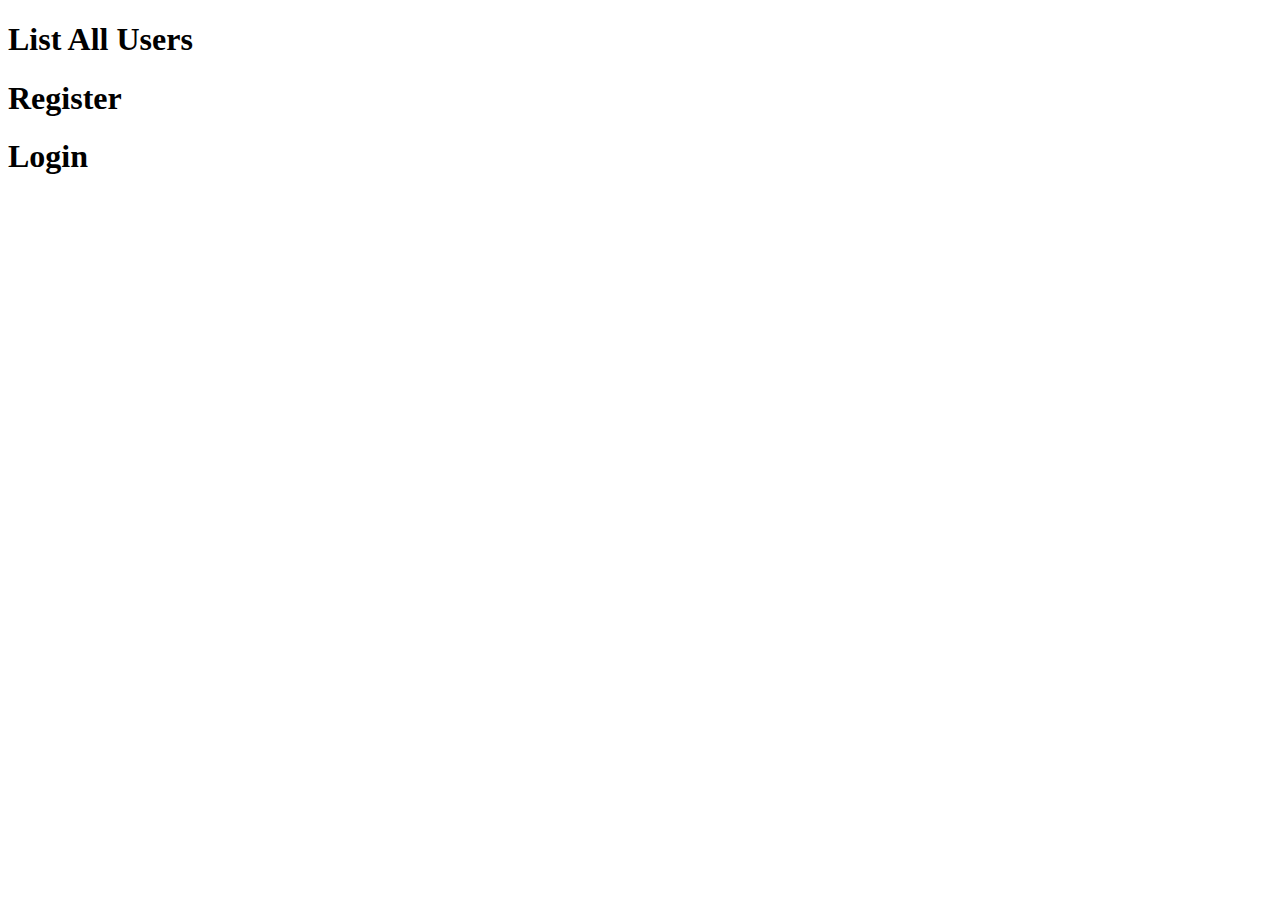
<file: springboot/src/main/resources/templates/index.html>
<!DOCTYPE html>
<html xmlns:th="https://www.thymeleaf.org">
  <head th:replace="base::header"> </head>
  <body>
    <div class="container">
      <h1><a th:href="@{/list_users}">List All Users</a></h1>
      <h1><a th:href="@{/register}">Register</a></h1>
      <h1><a th:href="@{/login}">Login</a></h1>
    </div>
  </body>
</html>
</file>
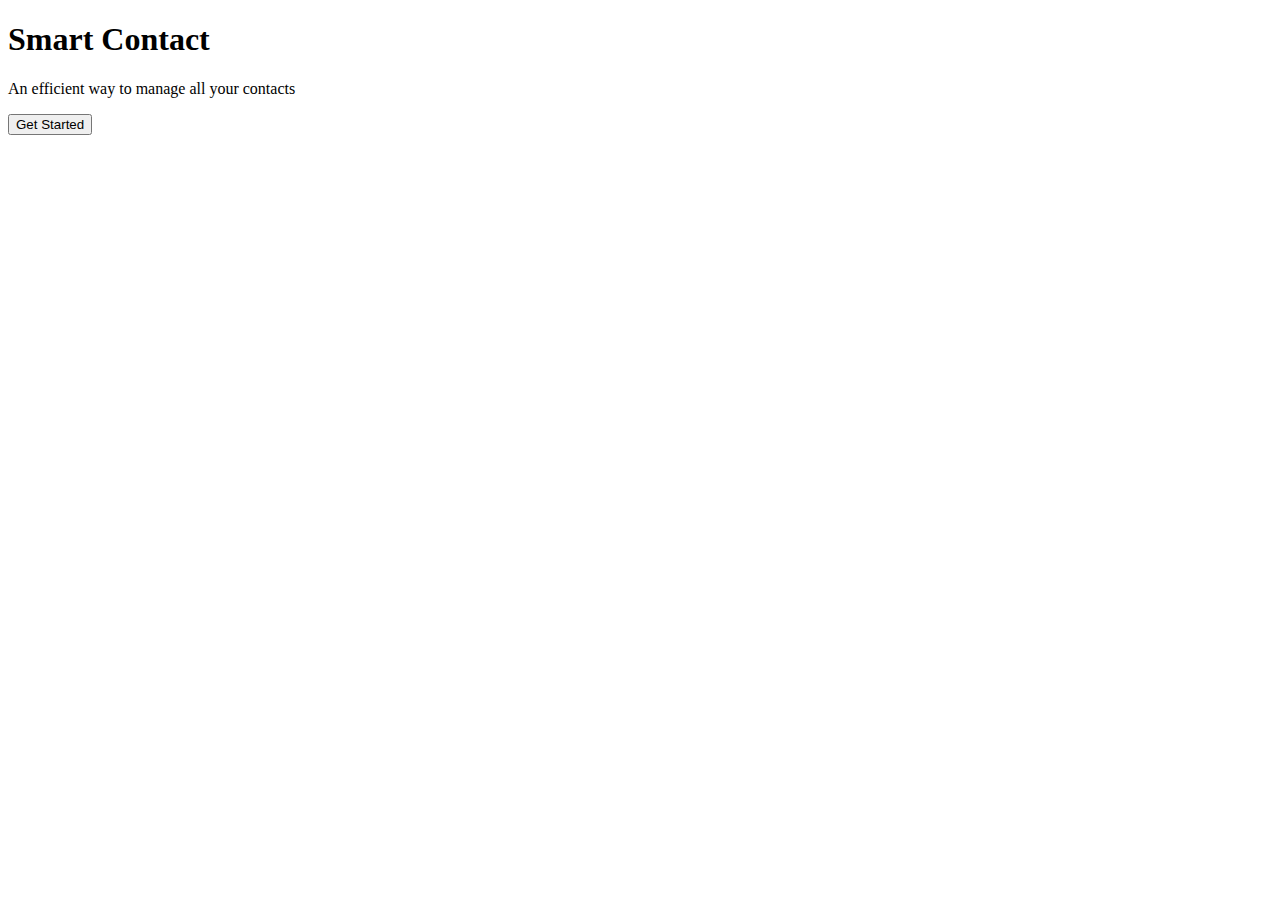
<file: smartcontactmanager/src/main/resources/templates/home.html>
<!DOCTYPE html>
<html lang="en" xlmns:th="https://www.thymeleaf.org">
  <head th:replace="base::header">
    <meta charset="UTF-8" />
    <meta http-equiv="X-UA-Compatible" content="IE=edge" />
    <meta name="viewport" content="width=device-width, initial-scale=1.0" />
    <title>Home</title>
  </head>
  <body>
    <nav th:replace="base::navbar"></nav>
    <section class="banner d-flex justify-content-center align-item-center">
      <div class="justify-content-center mt-5 text-center">
        <h1 class="font-weight-bold">Smart Contact</h1>
        <p>An efficient way to manage all your contacts</p>
        <button class="btn btn-primary text-white">Get Started</button>
      </div>
    </section>
  </body>
</html>
</file>
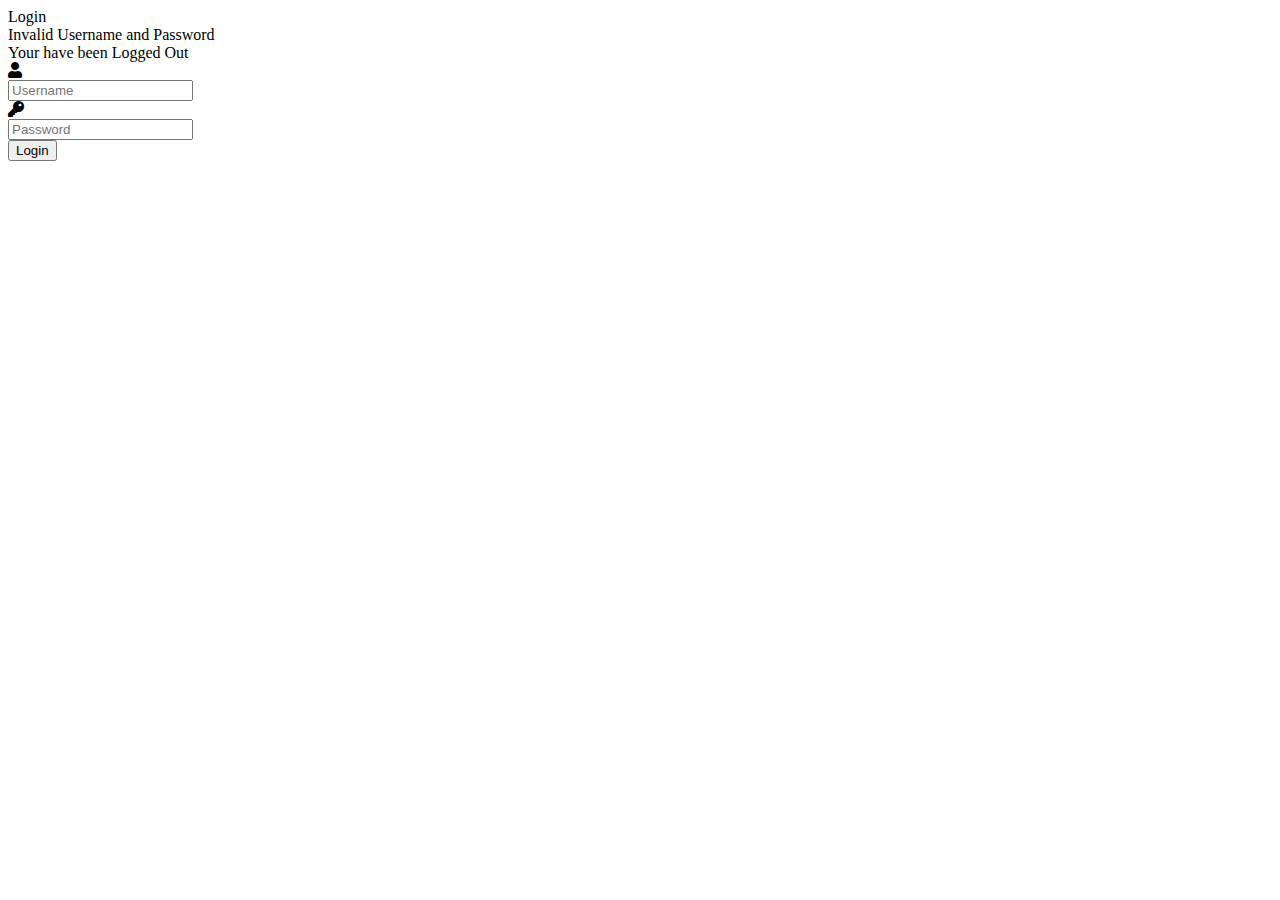
<file: smartcontactmanager/src/main/resources/templates/login.html>
<!DOCTYPE html>
<html lang="en" xlmns:th="https://www.thymeleaf.org">

  <head th:replace="base::header" />
    <meta charset="UTF-8" />
    <meta http-equiv="X-UA-Compatible" content="IE=edge" />
    <meta name="viewport" content="width=device-width, initial-scale=1.0" />
    <title>Login</title>
    <link rel="stylesheet" th:href="@{/css/login.css}" />
    <link rel="stylesheet"
      href="https://use.fontawesome.com/releases/v5.5.0/css/all.css">

  </head>

  <body>
    <nav th:replace="base::navbar"></nav>
    <section class="">
      <div class="container">
        <div class="card card-login mx-auto text-center bg-dark">
          <div class="card-header mx-auto bg-dark">
            <!-- <span> <img th:src="@{/images/loginicon.png}" class="w-75"
                alt="Logo"> </span><br /> -->
            <span class="logo_title mt-5"> Login </span>
            <div th:if="${param.error}" class="alert alert-danger">
    
              Invalid Username and Password
            </div>
            <div th:if="${param.logout}" class="alert alert-success">

              Your have been Logged Out
            </div>
              <form th:action="@{/signin}" method="post">
                
                <div class="input-group form-group mb-2">
               
                  <div class="input-group-prepend">
                    <span class="input-group-text"><i class="fas fa-user"></i></span>
                  </div>
                  <input type="text" name="username" class="form-control"
                    placeholder="Username">
                </div>

                <div class="input-group form-group">
                  <div class="input-group-prepend">
                    <span class="input-group-text"><i class="fas fa-key"></i></span>
                  </div>
                  <input type="password" name="password" class="form-control"
                    placeholder="Password">
                </div>

                <div class="form-group">
                  <input type="submit" name="btn" value="Login" class="btn
                    btn-outline-danger float-right login_btn mt-2">
                </div>

              </form>
            </div>
          </div>
        </div>
      </section>
    </body>

  </html>
</file>
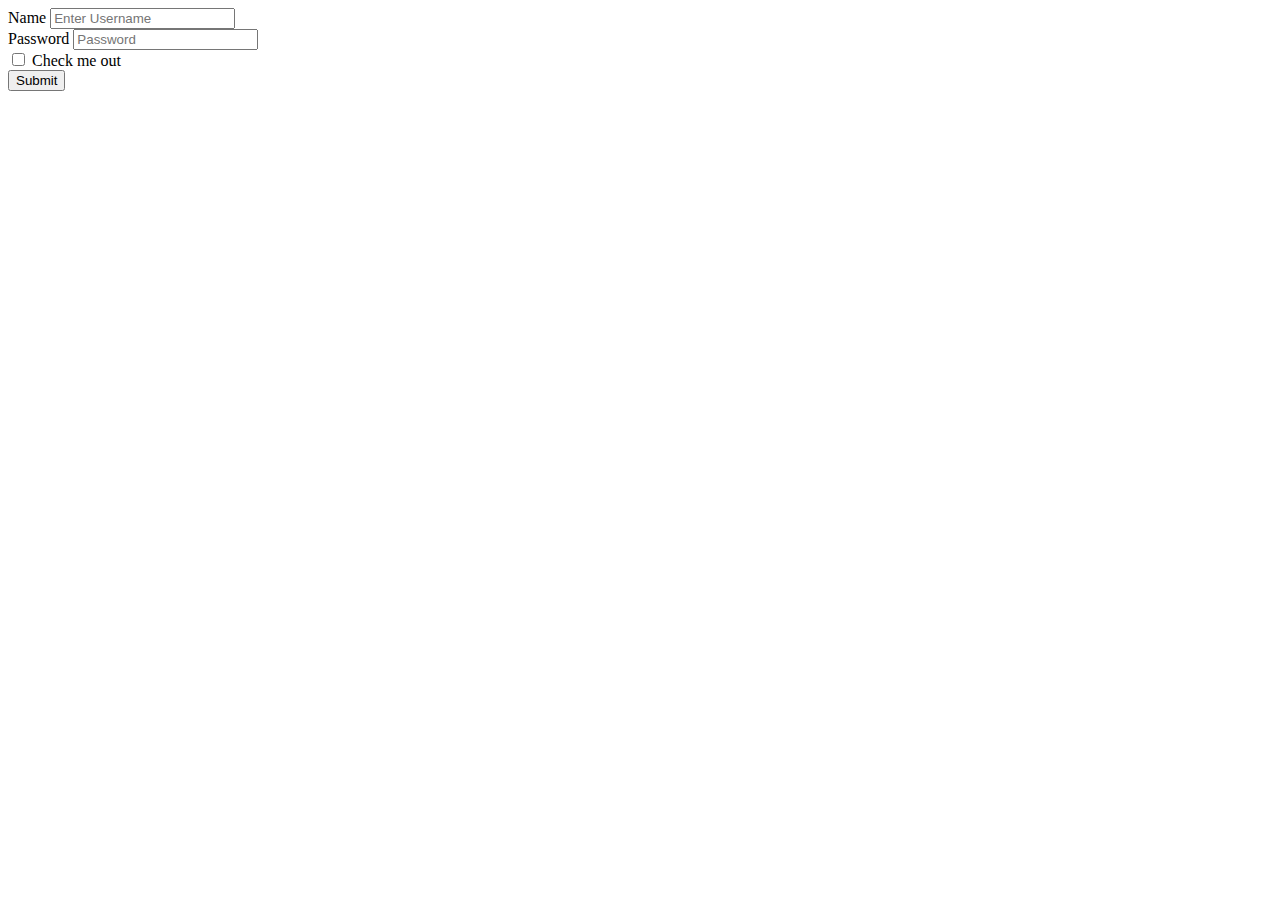
<file: springboot/src/main/resources/templates/login.html>
<html>
  <html xmlns:th="http://www.thymeleaf.org">
    <head th:replace="base::header"> </head>
    <body>
      <div class="container">
        <form th:action="@{/login}" method="post">
          <div class="form-group">
            <label for="exampleInputEmail1">Name</label>
            <input
              type="text"
              name="username"
              th:field="*{username}"
              class="form-control"
              id="exampleInputEmail1"
              aria-describedby="emailHelp"
              placeholder="Enter Username"
            />
          </div>
          <div class="form-group">
            <label for="exampleInputPassword1">Password</label>
            <input
              type="password"
              class="form-control"
              name="password"
              id="exampleInputPassword1"
              placeholder="Password"
            />
          </div>
          <div class="form-group form-check">
            <input
              type="checkbox"
              class="form-check-input"
              id="exampleCheck1"
            />
            <label class="form-check-label" for="exampleCheck1"
              >Check me out</label
            >
          </div>
          <button type="submit" class="btn btn-primary">Submit</button>
        </form>
      </div>
    </body>
  </html>
</html>
</file>
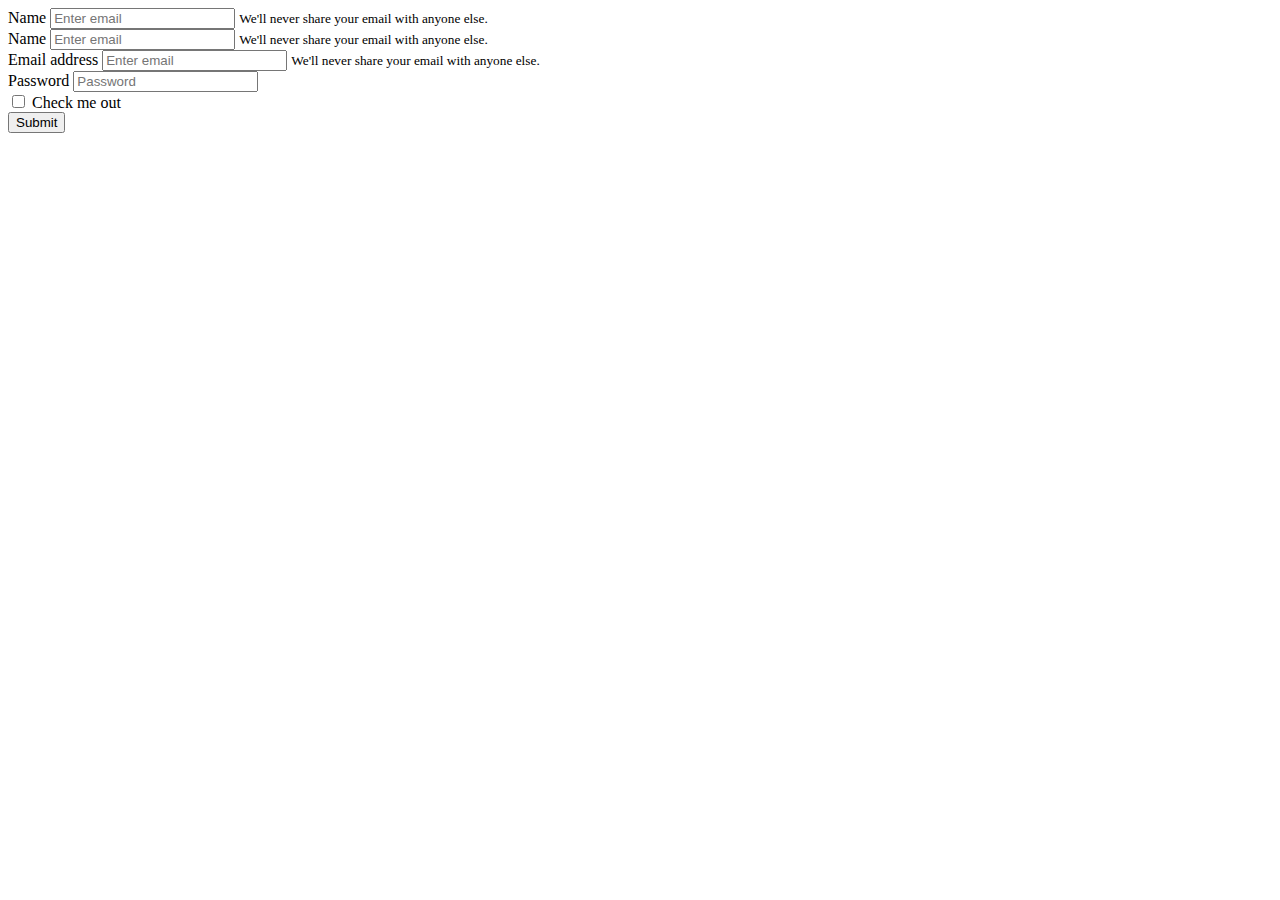
<file: springboot/src/main/resources/templates/register.html>
<html>
  <html xmlns:th="http://thymeLeaf.org">
    <head th:replace="base::header">
      <title>Registration</title>
    </head>

    <body>
      <form th:action="@{/signup}" method="post" th:object="${user}">
        <div class="container">
          <div class="form-group">
            <label for="exampleInputEmail1">Name</label>
            <input type="tename="username"
              th:field="*{username}"
              class="form-control"
              id="exampleInputEmail1"
              aria-describedby="emailHelp"
              placeholder="Enter email"
            />
            <small id="emailHelp" class="form-text text-muted"
              >We'll never share your email with anyone else.</small
            >
          <div class="form-group">
            <label for="exampleInputEmail1">Name</label>
            <input
              type="text"
              name="name"
              th:field="*{name}"
              class="form-control"
              id="exampleInputEmail1"
              aria-describedby="emailHelp"
              placeholder="Enter email"
            />
            <small id="emailHelp" class="form-text text-muted"
              >We'll never share your email with anyone else.</small
            >
          </div>
          <div class="form-group">
            <label for="exampleInputEmail1">Email address</label>
            <input
              type="email"
              class="form-control"
              th:field="*{email}"
              name="email"
              id="exampleInputEmail1"
              aria-describedby="emailHelp"
              placeholder="Enter email"
            />
            <small id="emailHelp" class="form-text text-muted"
              >We'll never share your email with anyone else.</small
            >
          </div>
          <div class="form-group">
            <label for="exampleInputPassword1">Password</label>
            <input
              type="password"
              class="form-control"
              th:field="*{password}"
              name="password"
              id="exampleInputPassword1"
              placeholder="Password"
            />
          </div>
          <div class="form-group form-check">
            <input
              type="checkbox"
              class="form-check-input"
              id="exampleCheck1"
            />
            <label class="form-check-label" for="exampleCheck1"
              >Check me out</label
            >
          </div>
          <button type="submit" class="btn btn-primary">Submit</button>
        </div>
      </form>
    </body>
  </html>
</html>
</file>
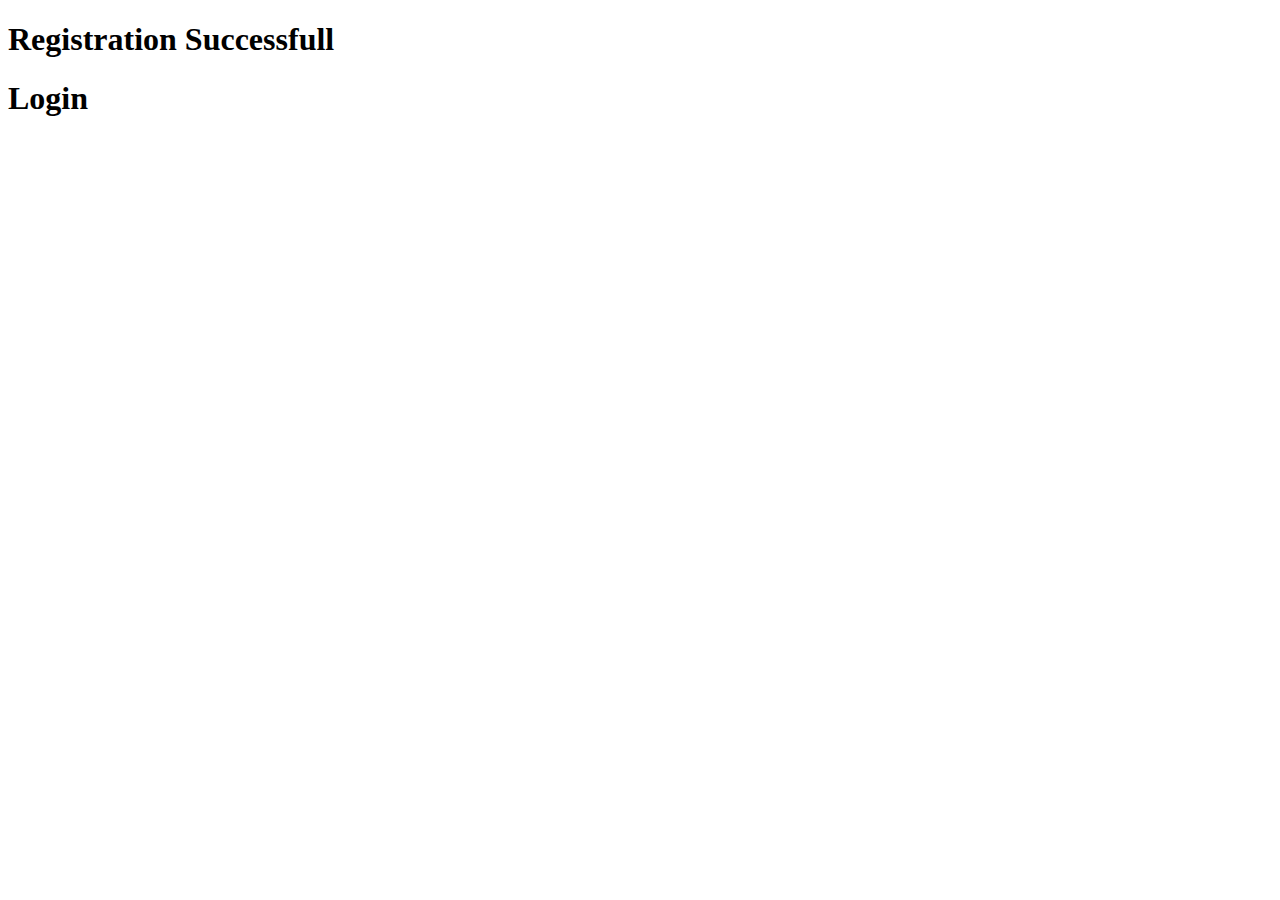
<file: springboot/src/main/resources/templates/success.html>
<!DOCTYPE html>
<html xmlns:th="https://www.thymeleaf.org">
  <head th:replace="base::header">
    <meta charset="UTF-8" />
    <meta http-equiv="X-UA-Compatible" content="IE=edge" />
    <meta name="viewport" content="width=device-width, initial-scale=1.0" />
    <title>Succesfull</title>
  </head>
  <body>
    <h1>Registration Successfull</h1>
    <h1><a th:href="@{/login}">Login</a></h1>
  </body>
</html>
</file>
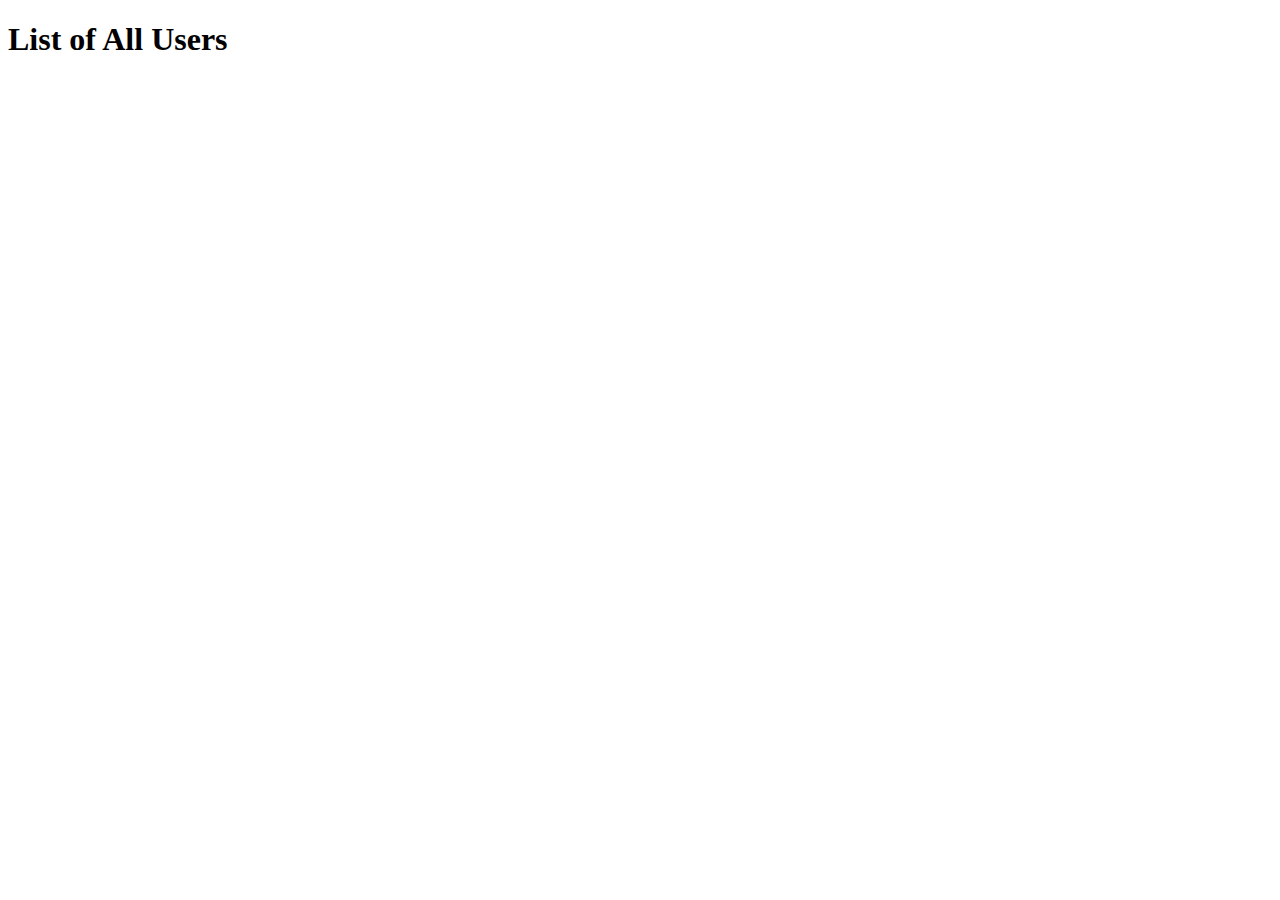
<file: springboot/src/main/resources/templates/users.html>
<!DOCTYPE html>
<html lang="en">
  <head>
    <meta charset="UTF-8" />
    <meta http-equiv="X-UA-Compatible" content="IE=edge" />
    <meta name="viewport" content="width=A, initial-scale=1.0" />
    <title>All Users</title>
  </head>
  <body>
    <h1>List of All Users</h1>
  </body>
</html>
</file>
